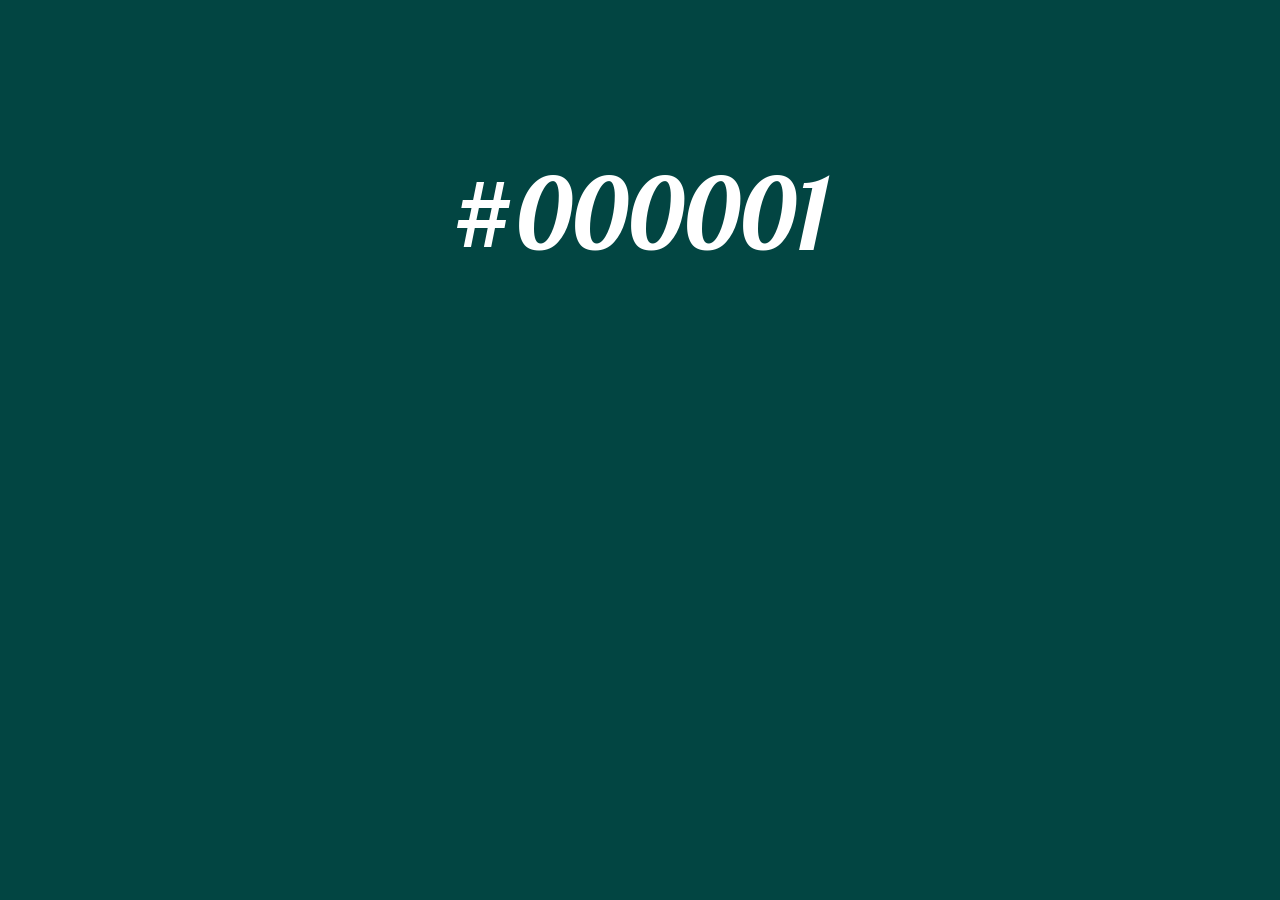
<file: index.html>
<!DOCTYPE html>
<!DOCTYPE html>
<html>
<head>
	<link rel="stylesheet" type="text/css" href="normalize.css">
	<link href='https://fonts.googleapis.com/css?family=Lobster' rel='stylesheet' type='text/css'>
	<link rel="stylesheet" type="text/css" href="main.css">
	<title>The Color Clock</title>
</head>
<body id="body">
	<div class="clockNums">
		<span class="tensHours">0</span>
		<span class="hours">0</span>
		<span class="colon">:</span>
		<span class="tensMinutes">0</span>
		<span class="minutes">0</span>
		<span class="colon">:</span>
		<span class="tensSeconds">0</span>
		<span class="seconds">0</span>
	</div>
</body>
<script type="text/javascript" src="color.js"></script>
</html>
</file>
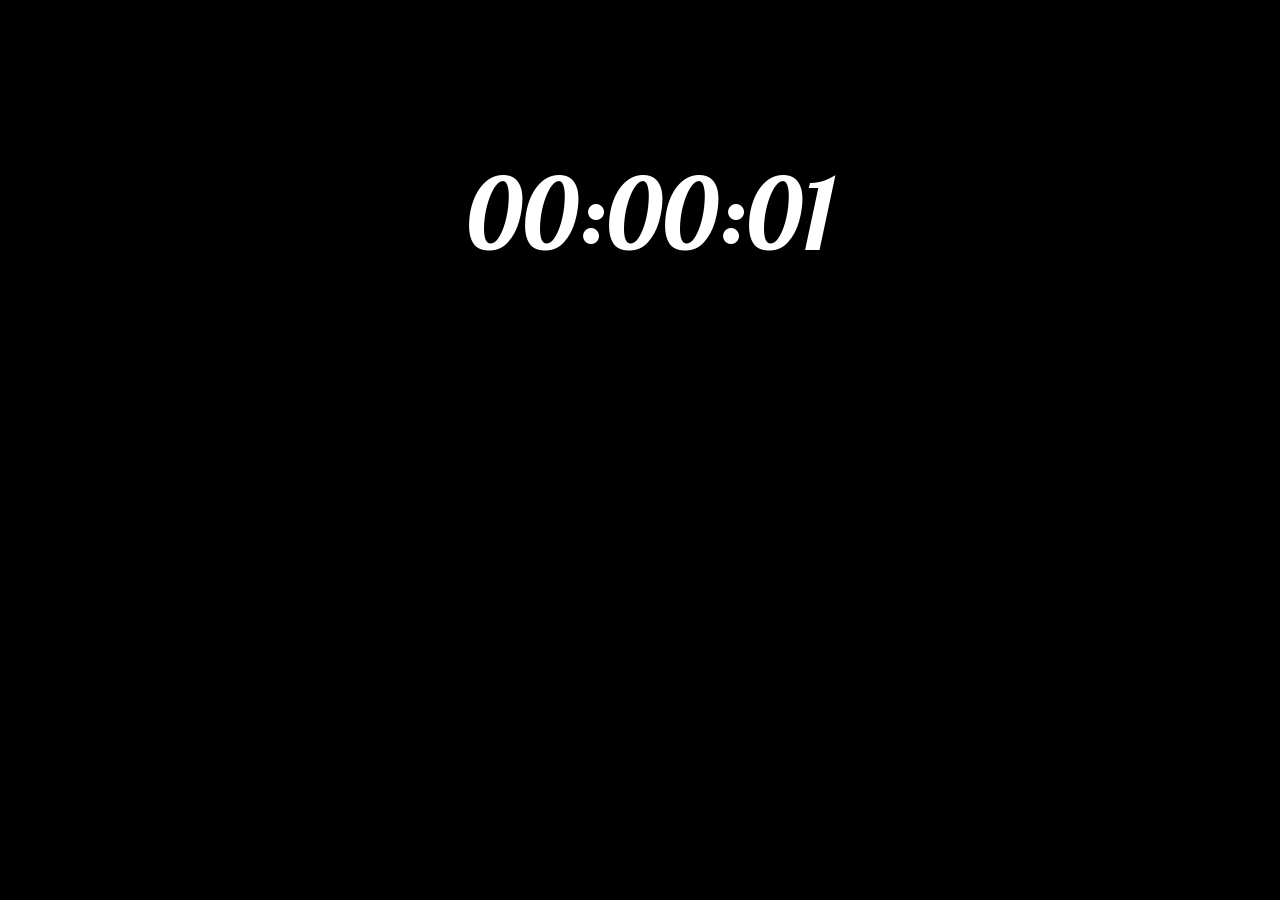
<file: indexbw.html>
<!DOCTYPE html>
<!DOCTYPE html>
<html>
<head>
	<link href='https://fonts.googleapis.com/css?family=Lobster' rel='stylesheet' type='text/css'>
	<link rel="stylesheet" type="text/css" href="main.css">
	<title>The Color Clock</title>
</head>
<body>
	<div class="clockNums">
		<span class="tensHours">0</span>
		<span class="hours">0</span>
		<span class="colon">:</span>
		<span class="tensMinutes">0</span>
		<span class="minutes">0</span>
		<span class="colon">:</span>
		<span class="tensSeconds">0</span>
		<span class="seconds">0</span>
	</div>
</body>
<script type="text/javascript" src="main.js"></script>
</html>
</file>
<file: main.css>
body {
  background: black; }

.clockNums {
  font-family: 'Lobster', cursive;
  font-size: 100px;
  color: white;
  text-align: center;
  margin-top: 150px; }
  .clockNums span {
    margin-right: -21px; }
</file>
